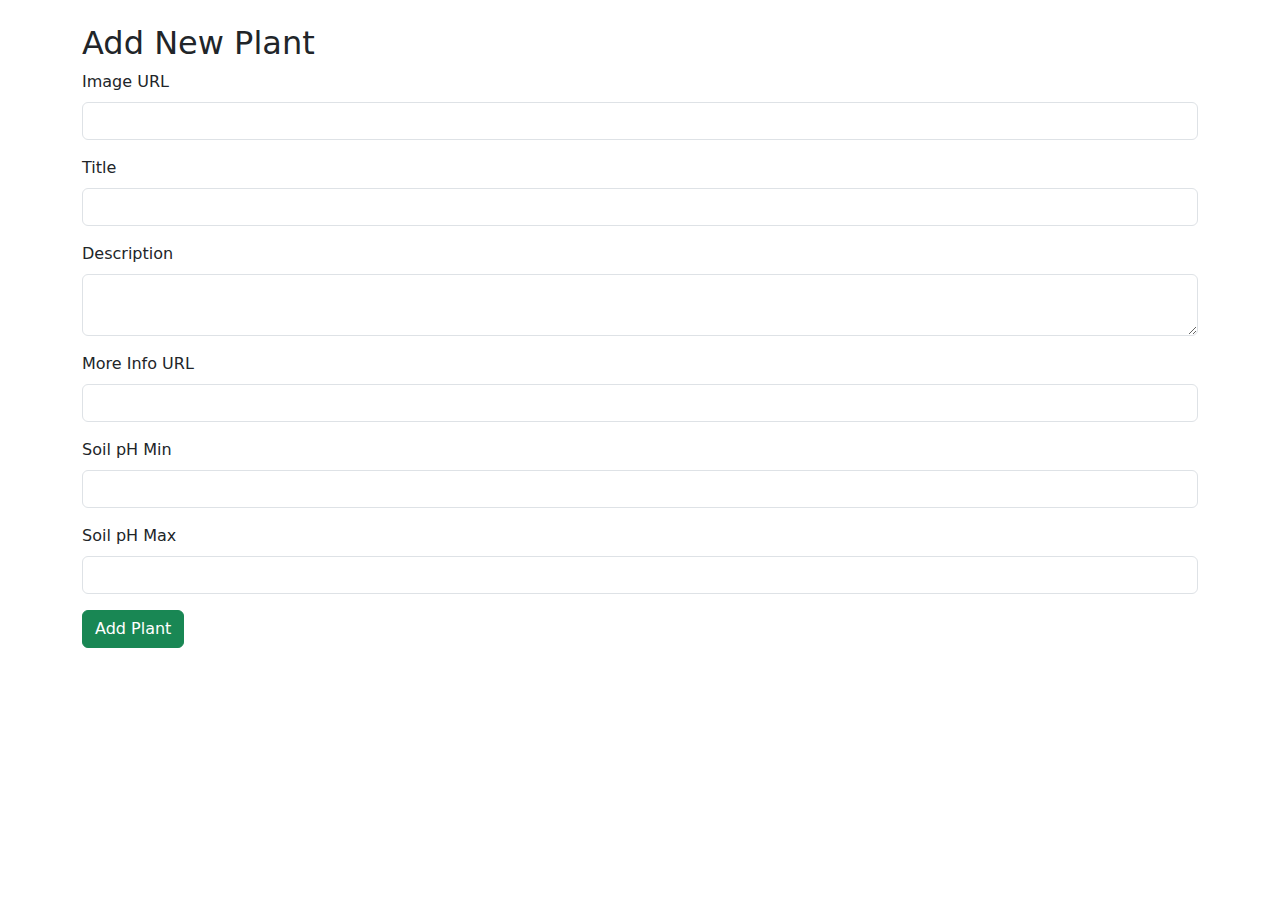
<file: PlantAndSoilProject/portal/src/main/resources/templates/add-plant.html>
<!DOCTYPE html>
<html xmlns:th="http://www.thymeleaf.org" lang="en">
<head>
    <meta charset="UTF-8">
    <title>Add Plant Card</title>
    <link href="https://cdn.jsdelivr.net/npm/bootstrap@5.3.0/dist/css/bootstrap.min.css" rel="stylesheet">
</head>
<body>
<div class="container mt-4">
    <h2>Add New Plant</h2>
    <form th:action="@{/plants/add}" th:object="${plantCard}" method="post">
        <div class="mb-3">
            <label class="form-label">Image URL</label>
            <input type="text" class="form-control" th:field="*{imageUrl}" required>
        </div>
        <div class="mb-3">
            <label class="form-label">Title</label>
            <input type="text" class="form-control" th:field="*{title}" required>
        </div>
        <div class="mb-3">
            <label class="form-label">Description</label>
            <textarea class="form-control" th:field="*{description}" required></textarea>
        </div>
        <div class="mb-3">
            <label class="form-label">More Info URL</label>
            <input type="text" class="form-control" th:field="*{moreInfoUrl}">
        </div>
        <div class="mb-3">
            <label class="form-label">Soil pH Min</label>
            <input type="number" step="0.1" class="form-control" th:field="*{soilPhMin}">
        </div>
        <div class="mb-3">
            <label class="form-label">Soil pH Max</label>
            <input type="number" step="0.1" class="form-control" th:field="*{soilPhMax}">
        </div>
        <button type="submit" class="btn btn-success">Add Plant</button>
    </form>
</div>
</body>
</html>
</file>
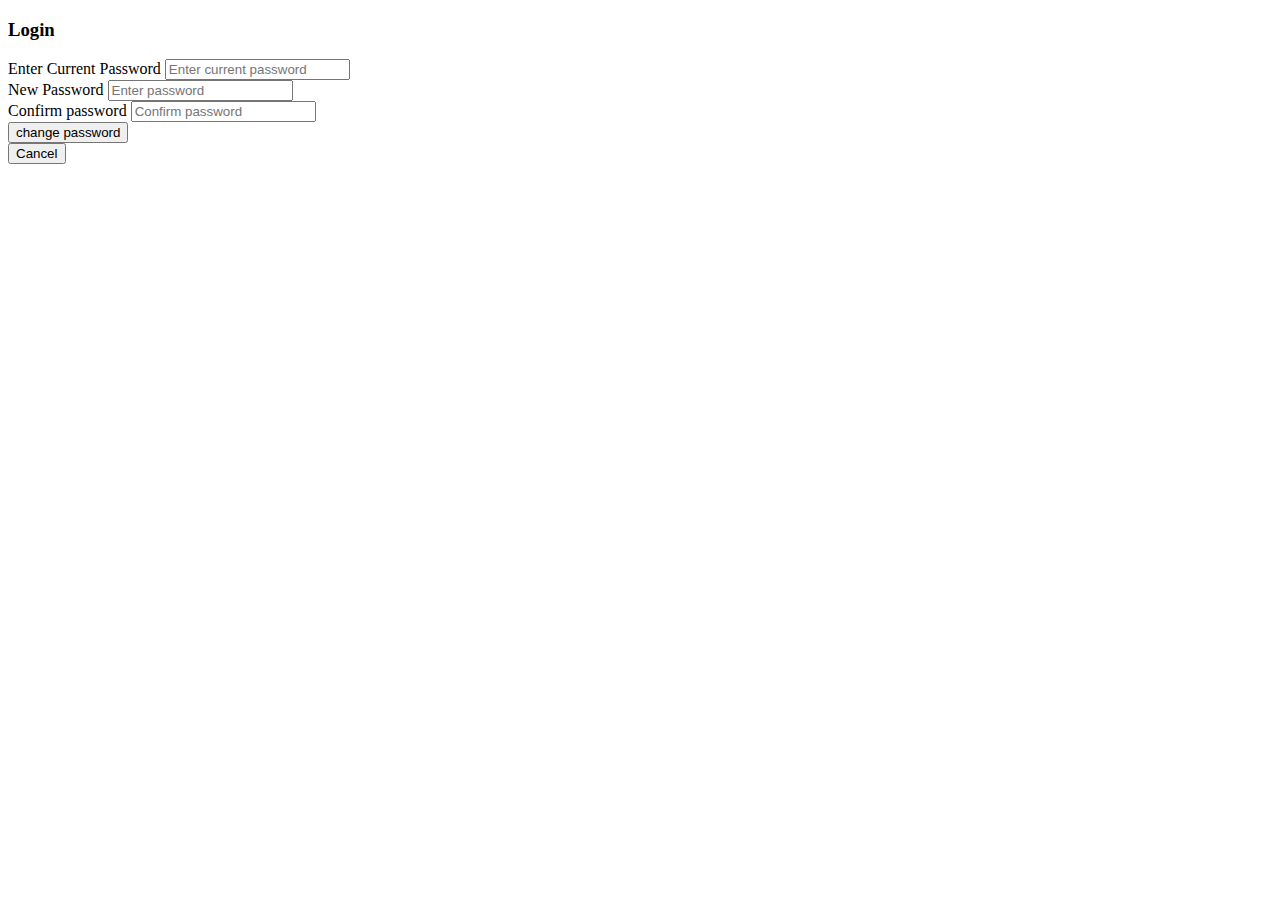
<file: PlantAndSoilProject/portal/src/main/resources/templates/changepassword.html>
<!DOCTYPE html>
<html xmlns:th="http://www.thymeleaf.org" lang="en" th:replace="~{base::Layout(~{::section})}">
<head>
    <meta charset="UTF-8">
    <meta name="viewport" content="width=device-width, initial-scale=1.0">
    <title>changepassword</title>
</head>
<body>
    <section layout:fragment="content">
        <div class="container mt-5">
  <div class="row justify-content-center">
    <div class="col-md-4">
      <h3 class="text-center mb-4">Login</h3>
      <!-- <div th:if="${param.error}" class="alert alert-danger">Invalid username & password</div>
      <div th:if="${param.Logout}" class="alert alert-success">Password Changed Successfully</div> -->
      <th:block th:if="${msg}" >
                      <p class="flash-alert flash-alert-danger" th:text="${msg}"></p>
            </th:block>
      <form action="/changepassword" method="post">
       <div class="mb-3">
          <label for="currentPassword" class="form-label">Enter Current Password</label>
          <input type="password" class="form-control" id="currentPassword" name="currentPassword" placeholder="Enter current password" required />
        </div>
        <div class="mb-3">
          <label for="newPassword" class="form-label">New Password</label>
          <input type="password" class="form-control" id="newPassword" name="newPassword" placeholder="Enter password" required />
        </div>
        <div class="mb-3">
          <label for="confrimPassword" class="form-label">Confirm password</label>
          <input type="password" class="form-control" id="confirmPassword" name="confirmPassword" placeholder="Confirm password" required />
        </div>
        <div class="d-grid mb-3">
          <button id="submitbtn" type="submit" class="btn btn-primary">change password</button>
        </div>
        <div class="d-grid mb-3">
          <button type="button" id="btn-cancel" class="btn btn-cancel" onclick="window.location='/'">Cancel</button>
        </div>
      </form>
    </div>
  </div>
</div>
    </section>
</body>
</html>
</file>
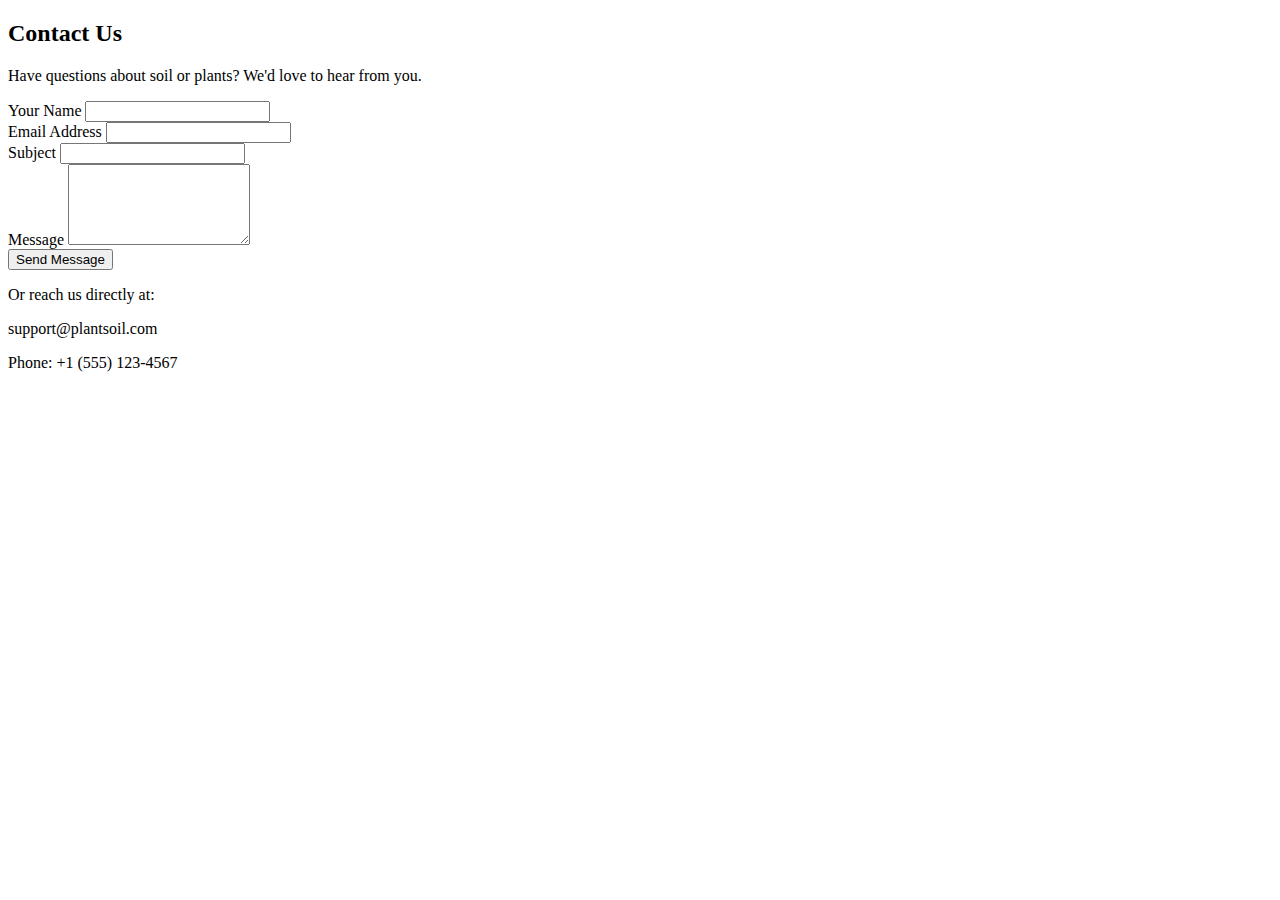
<file: PlantAndSoilProject/portal/src/main/resources/templates/contact.html>
<!DOCTYPE html>
<html xmlns:th="http://www.thymeleaf.org" lang="en" th:replace="~{base::Layout(~{::section})}">
<head>
    <meta charset="UTF-8">
    <meta name="viewport" content="width=device-width, initial-scale=1.0">
    <title>contact</title>
</head>
<body>
    <section >
     <section class="container py-5">
    <div class="row justify-content-center">
        <div class="col-lg-8">
            <div class="text-center mb-4">
                <h2>Contact Us</h2>
                <p class="text-muted">Have questions about soil or plants? We'd love to hear from you.</p>
            </div>

            <div class="card shadow">
                <div class="card-body">
                    <form action="#" class="contactform">
                        <div class="mb-3">
                            <label for="name" class="form-label">Your Name</label>
                            <input type="text" id="name" class="form-control" required>
                        </div>

                        <div class="mb-3">
                            <label for="email" class="form-label">Email Address</label>
                            <input type="email" id="email" class="form-control" required>
                        </div>

                        <div class="mb-3">
                            <label for="subject" class="form-label">Subject</label>
                            <input type="text" id="subject" class="form-control">
                        </div>

                        <div class="mb-3">
                            <label for="message" class="form-label">Message</label>
                            <textarea id="message" class="form-control" rows="5" required></textarea>
                        </div>

                        <div class="d-grid">
                            <button type="submit" class="btn btn-primary">Send Message</button>
                        </div>
                    </form>
                </div>
            </div>

            <div class="text-center mt-4">
                <p class="text-muted mb-1">Or reach us directly at:</p>
                <p class="fw-bold mb-0">support@plantsoil.com</p>
                <p class="mb-0">Phone: +1 (555) 123-4567</p>
            </div>
        </div>
    </div>
</section>

    </section>
</body>
</html>
</file>
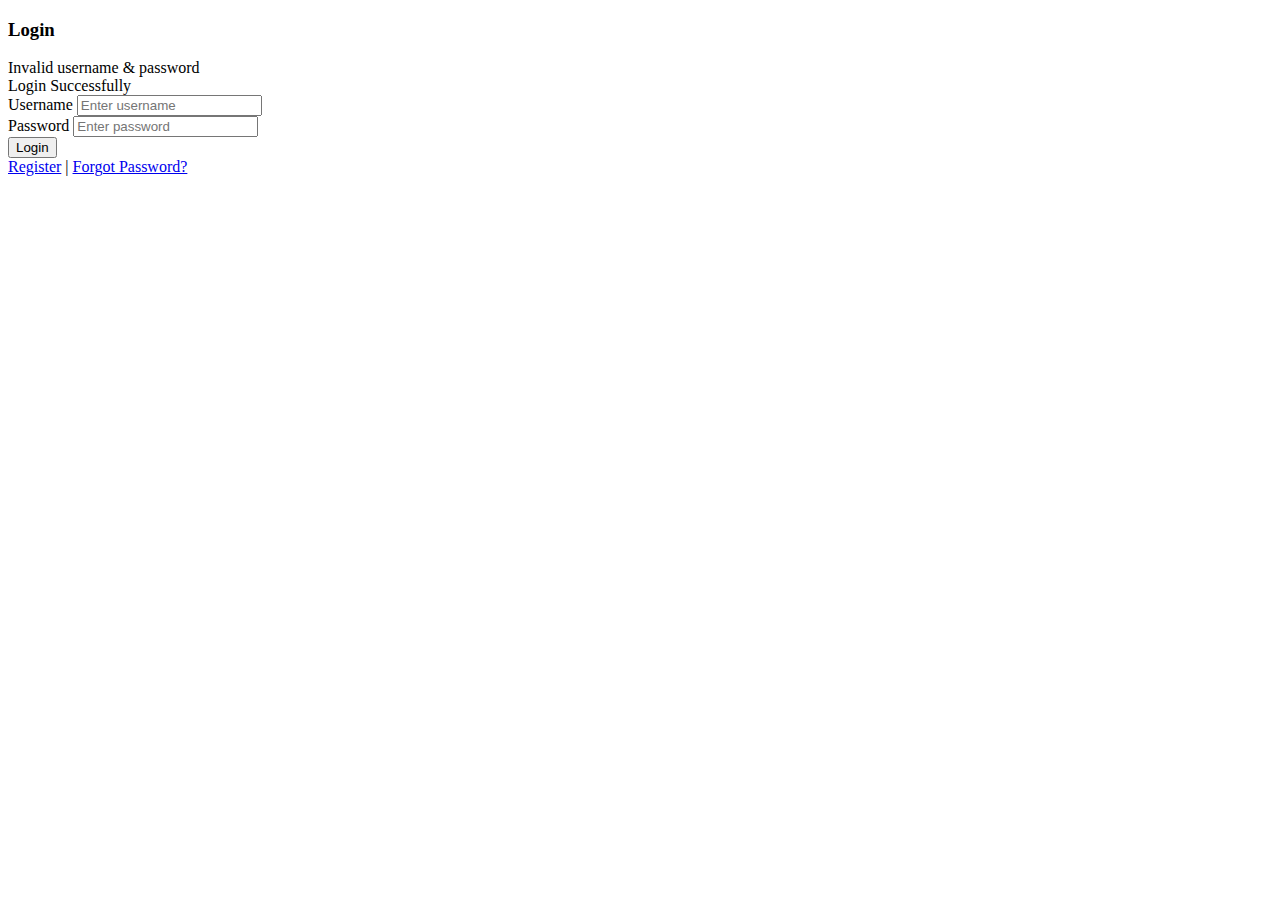
<file: PlantAndSoilProject/portal/src/main/resources/templates/login.html>
<!DOCTYPE html>
<html xmlns:th="http://www.thymeleaf.org" lang="en" th:replace="~{base::Layout(~{::section})}">
<head>
    <meta charset="UTF-8">
    <meta name="viewport" content="width=device-width, initial-scale=1.0">
    <title>login</title>
</head>
<body>
    <section >
        <div class="container mt-5">
  <div class="row justify-content-center">
    <div class="col-md-4">
      <h3 class="text-center mb-4">Login</h3>
      <div th:if="${param.error}" class="alert alert-danger" id="errormsg">Invalid username & password</div>
      <div th:if="${param.login}" class="alert alert-success">Login Successfully</div>
      <form action="/login" method="post" class="loginform">
        <div class="mb-3">
          <label for="username" class="form-label">Username</label>
          <input type="text" class="form-control" id="username" name="username" placeholder="Enter username" required />
        </div>

        <div class="mb-3">
          <label for="password" class="form-label">Password</label>
          <input type="password" class="form-control" id="password" name="password" placeholder="Enter password" required />
        </div>
        <div class="d-grid mb-3">
          <button id="loginbtn" type="submit" class="btn btn-primary">Login</button>
        </div>

        <div class="text-center">
          <a href="/register">Register</a> |
          <a href="forgot-password.html">Forgot Password?</a>
        </div>
      </form>
    </div>
  </div>
</div>
  </section >
</body>
</html>
</file>
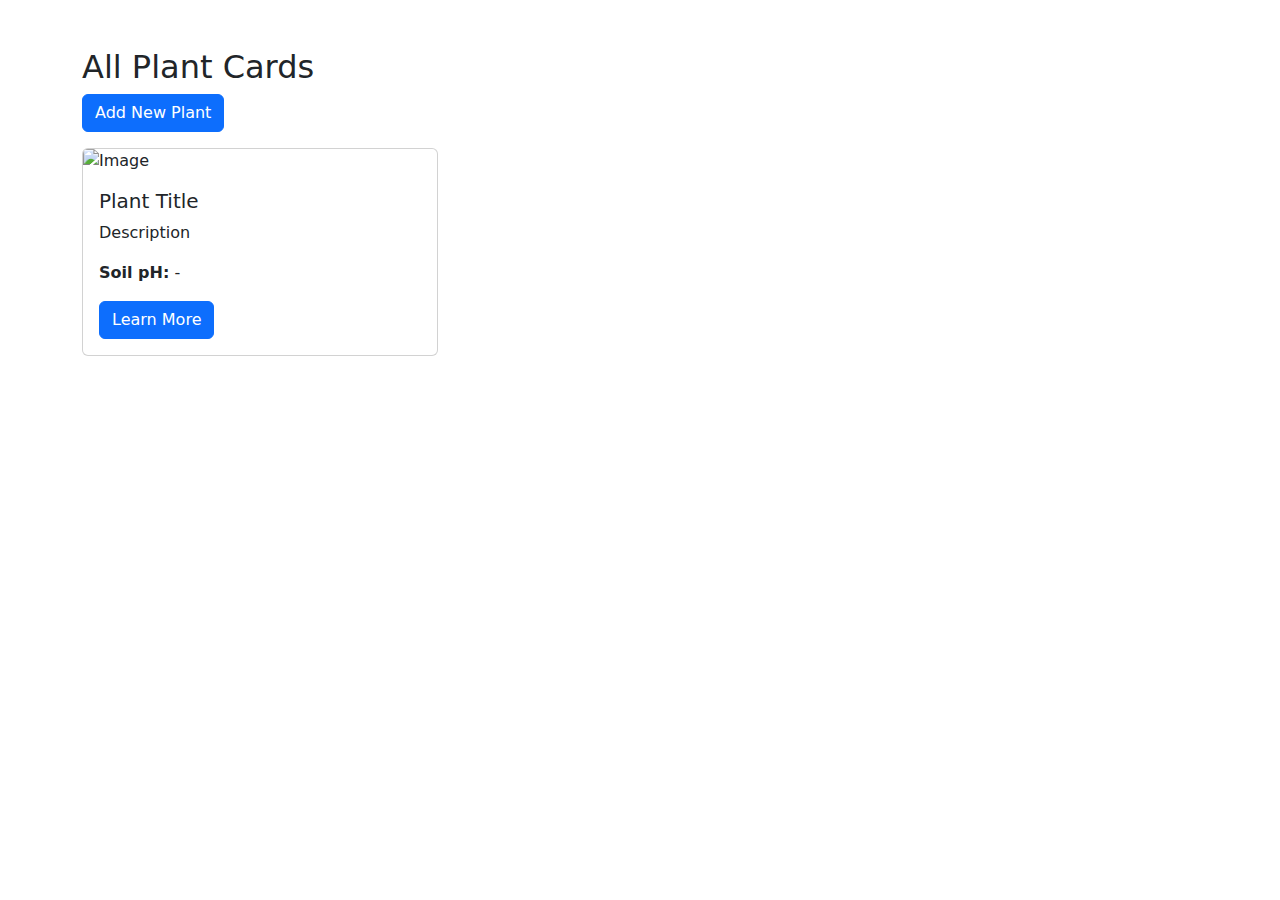
<file: PlantAndSoilProject/portal/src/main/resources/templates/plant-list.html>
<!DOCTYPE html>
<html xmlns:th="http://www.thymeleaf.org" lang="en">
<head>
    <meta charset="UTF-8">
    <title>Plant Cards</title>
    <link href="https://cdn.jsdelivr.net/npm/bootstrap@5.3.0/dist/css/bootstrap.min.css" rel="stylesheet">
</head>
<body>
<div class="container mt-5">
    <h2>All Plant Cards</h2>
    <a class="btn btn-primary mb-3" href="/plants/add">Add New Plant</a>
    <div class="row">
        <div class="col-md-4 mb-4" th:each="plant : ${plants}">
            <div class="card h-100">
                <img th:src="${plant.imageUrl}" class="card-img-top" alt="Image">
                <div class="card-body">
                    <h5 class="card-title" th:text="${plant.title}">Plant Title</h5>
                    <p class="card-text" th:text="${plant.description}">Description</p>
                    <p><strong>Soil pH:</strong> <span th:text="${plant.soilPhMin}"></span> - <span th:text="${plant.soilPhMax}"></span></p>
                    <a th:href="${plant.moreInfoUrl}" class="btn btn-primary" target="_blank">Learn More</a>
                </div>
            </div>
        </div>
    </div>
</div>
</body>
</html>
</file>
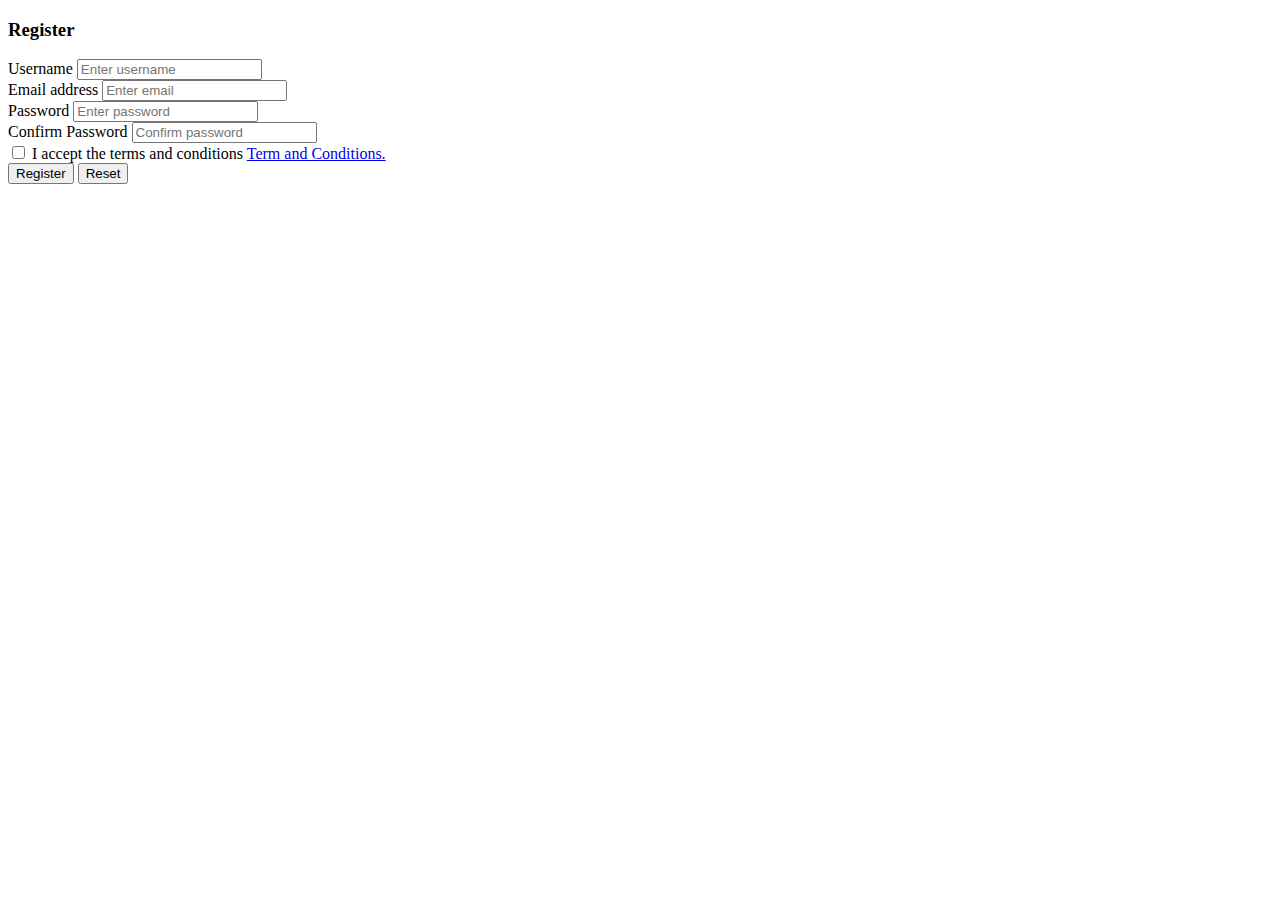
<file: PlantAndSoilProject/portal/src/main/resources/templates/register.html>
<!DOCTYPE html>
<html xmlns:th="http://www.thymeleaf.org" lang="en" th:replace="~{base::Layout(~{::section})}">
<head>
    <meta charset="UTF-8">
    <meta name="viewport" content="width=device-width, initial-scale=1.0">
    <title>Registration</title>
</head>
<body>
<section >

  
        <div class="container mt-5">
  <div class="row justify-content-center">
    <div class="col-md-6">
      <h3 class="text-center mb-4">Register</h3>
      <div id="error-messages-client" class="client-alert flash-alert-danger" style="display: none;">
                            <h2>Please correct the following errors:</h2>
                            <ul id="error-list"></ul>
                        </div>
              <th:block th:if="${msg}" >
                      <p class="flash-alert flash-alert-danger" th:text="${msg}"></p>
            </th:block>
      <form action="/createUser" method="post">
        <div class="mb-3">
          <label for="username" class="form-label">Username</label>
          <input type="text" class="form-control" id="username" name="username" placeholder="Enter username" required>
        </div>

        <div class="mb-3">
          <label for="email" class="form-label">Email address</label>
          <input type="email" class="form-control" id="email" name="email" placeholder="Enter email" required>
        </div>

        <div class="mb-3">
          <label for="password" class="form-label">Password</label>
          <input type="password" class="form-control" id="password" name="password" placeholder="Enter password" required>
        </div>

        <div class="mb-3">
          <label for="confirm-password" class="form-label">Confirm Password</label>
          <input type="password" class="form-control" id="confirm-password" placeholder="Confirm password" required>
        </div>

        <div class="mb-3 form-check">
          <input type="checkbox" class="form-check-input" id="terms" required>
          <label class="form-check-label" for="terms">I accept the terms and conditions
            <a href="/term">Term and Conditions.</a></label>
        </div>

        <div class="d-flex justify-content-between">
          <button type="submit" class="btn btn-primary">Register</button>
          <button type="reset" class="btn btn-secondary">Reset</button>
        </div>
      </form>
    </div>
  </div>
</div>
</section>

</body>
</html>
</file>
